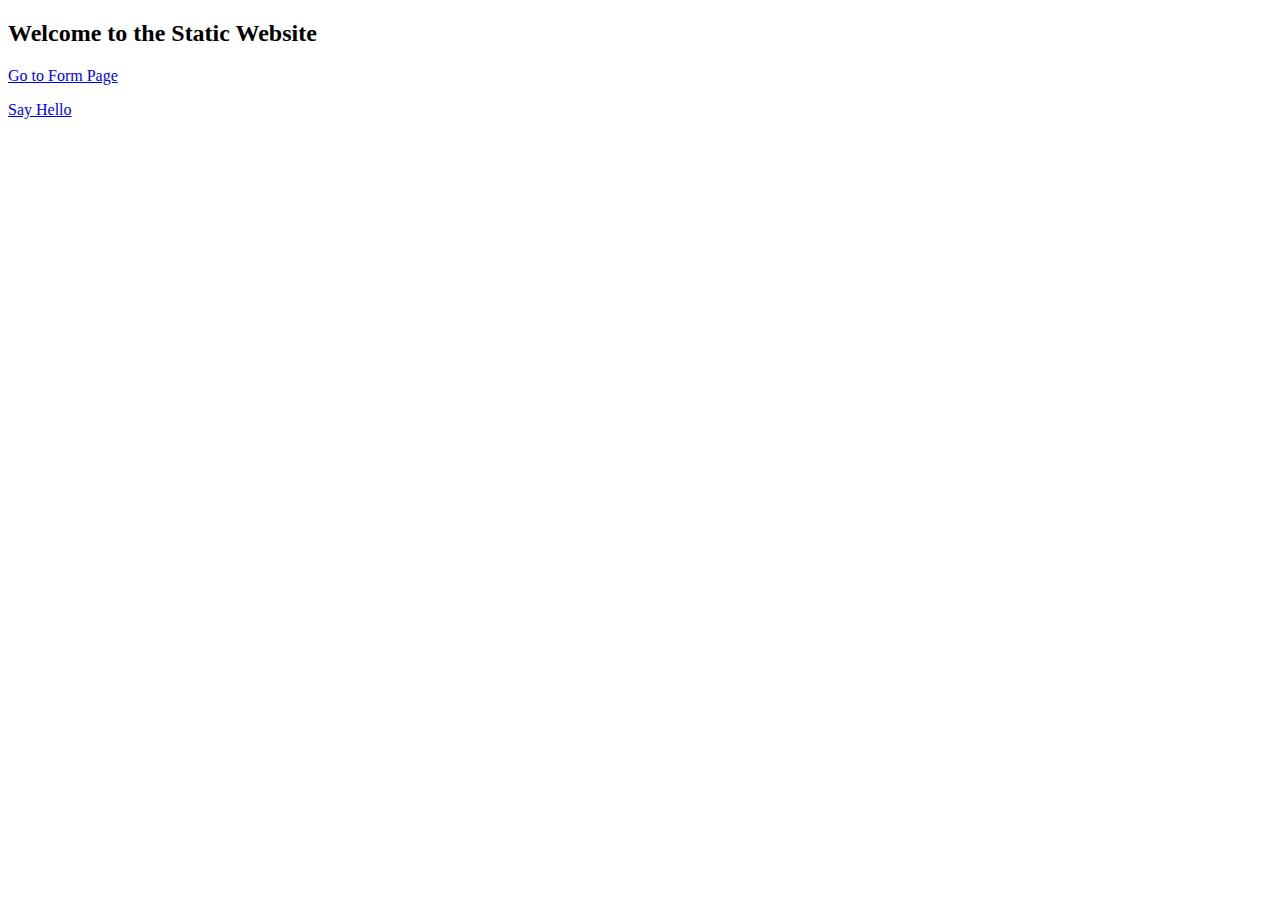
<file: go-server/static/index.html>
<!DOCTYPE html>
<html>
<head>
    <title>Static Website</title>
</head>
<body>
    <h2>Welcome to the Static Website</h2>
    <p><a href="/form.html">Go to Form Page</a></p>
    <p><a href="/hello">Say Hello</a></p>
</body>
</html>
</file>
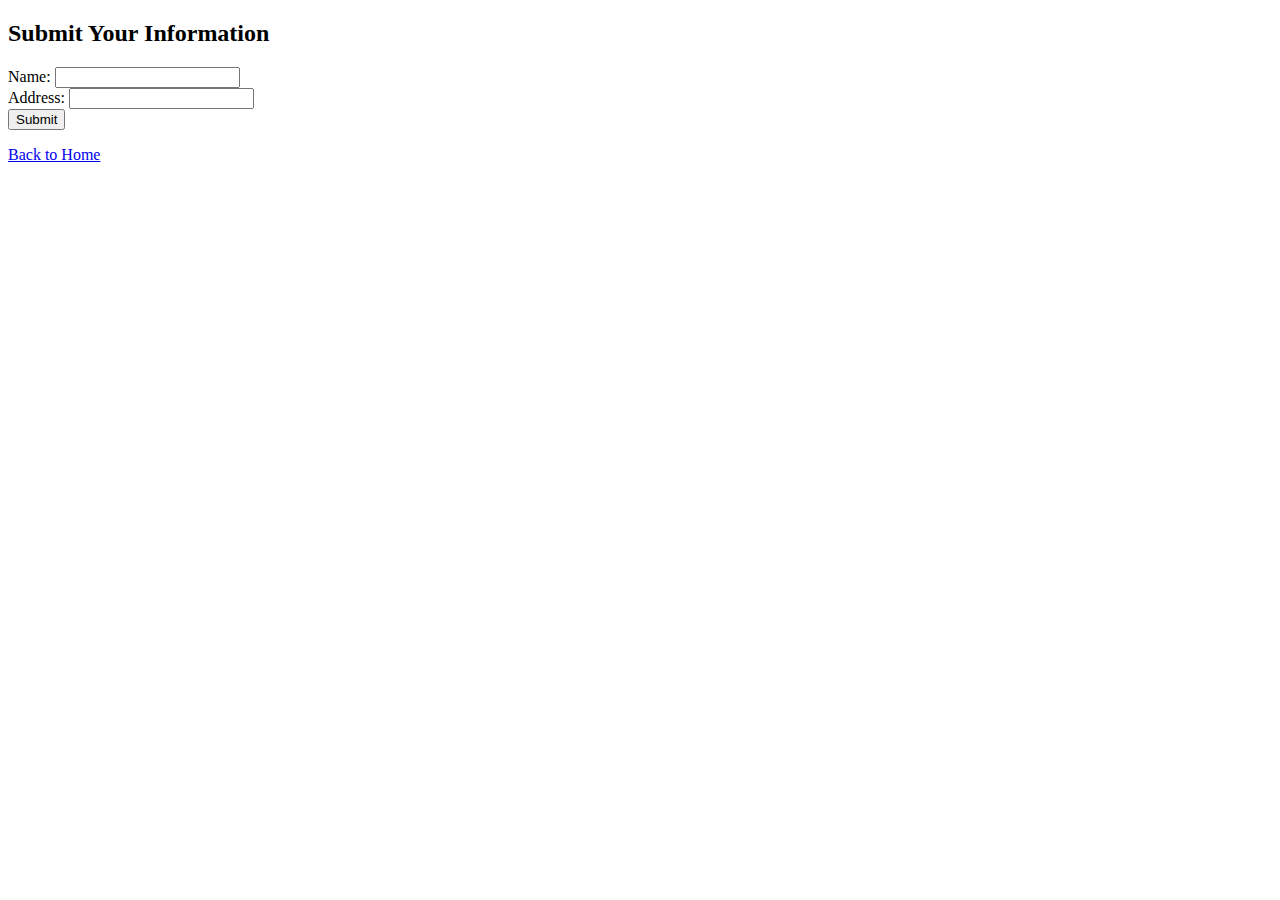
<file: go-server/static/form.html>
<!DOCTYPE html>
<html>
<head>
    <meta charset="UTF-8"/>
    <title>Form Page</title>
</head>
<body>
    <h2>Submit Your Information</h2>
    <form method="POST" action="/form">
        <div>
            <label for="name">Name:</label>
            <input id="name" name="name" type="text" />
        </div>
        <div>
            <label for="address">Address:</label>
            <input id="address" name="address" type="text" />
        </div>
        <div>
            <input type="submit" value="Submit" />
        </div>
    </form>
    <p><a href="/">Back to Home</a></p>
</body>
</html>
</file>
